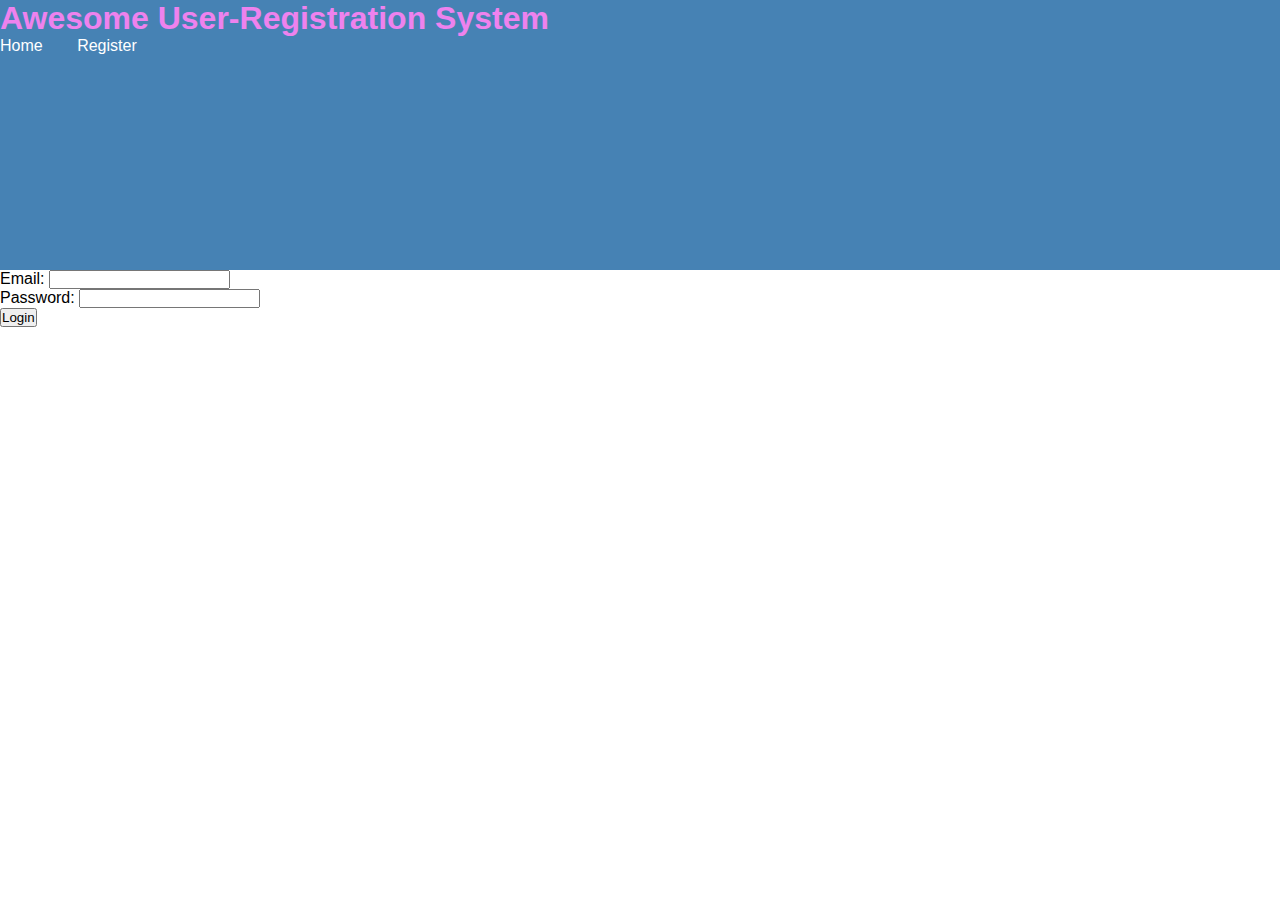
<file: index.html>
<!DOCTYPE html>
<html lang="en">
<head>
    <meta charset="UTF-8">
    <meta http-equiv="X-UA-Compatible" content="IE=edge">
    <meta name="viewport" content="width=device-width, initial-scale=1.0">
    <link rel="stylesheet" href="styles/main.css">
    <title>Document</title>
</head>
<body>

    <header class="site-init">
        <h1>Awesome User-Registration System</h1>
        <nav class="menu">
            <a href="index.html">Home</a>
            <a href="register.html">Register</a>

        </nav>

    </header>

    <main class="container">

        <div class="form-container">
            <div class="form-control">
                <label>Email:</label>
                <input type="text" id="txtEmail">
            </div>
            <div class="form-control">
                <label>Password:</label>
                <input type="text" id="txtPassword">
            </div>
            
            <button id="loginBtn">Login</button>
        </div>
        
        
        
        
        
        
        
        
        
      
    
       
    </main>
    
    <script src="https://code.jquery.com/jquery-3.6.0.min.js"></script>
    <script src="scripts/storemanager.js"></script>
    <script src="scripts/login.js"></script>
    
  
</body>
</html>
</file>
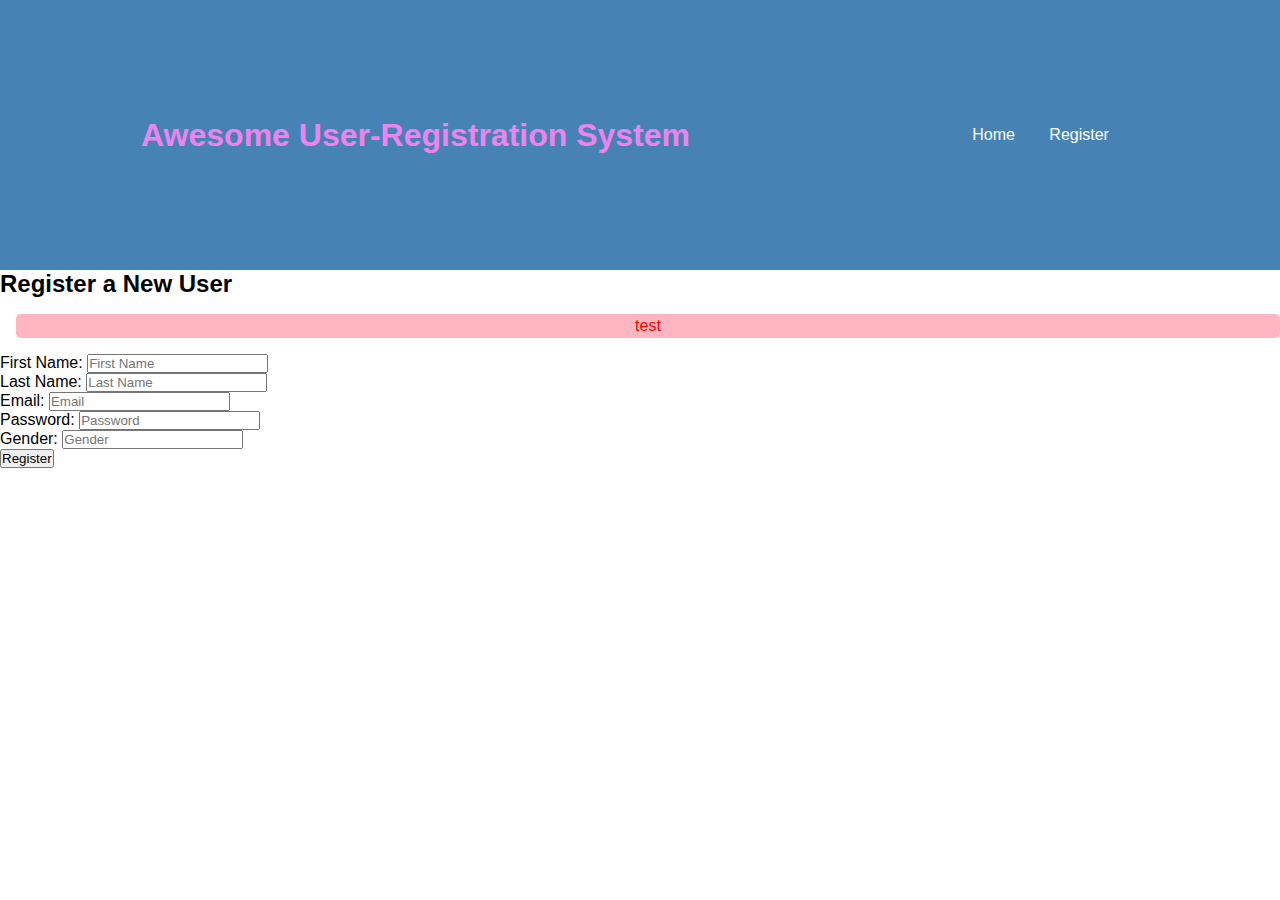
<file: register.html>
<!DOCTYPE html>
<html lang="en">
<head>
    <meta charset="UTF-8">
    <meta http-equiv="X-UA-Compatible" content="IE=edge">
    <meta name="viewport" content="width=device-width, initial-scale=1.0">
    <link rel="stylesheet" href="styles/main.css">
    <title>Document</title>
</head>
<body>

    
    <header class="site-init">
        <div class="bar container">

        
            <h1>Awesome User-Registration System</h1>
            <nav class="menu">
                <a href="index.html">Home</a>
                <a href="register.html">Register</a>
    
            </nav>
        </div>
    </header>

   
    <main class="container"> 
        <h2>Register a New User</h2>
        <div class="form-container">

            <div>
                <p id="alertError" class="alert-error hide">test

                </p>
            </div>
        
            <div class="form-control">
                <label>First Name: </label>
                <input type="text" id="txtFirstName" placeholder="First Name">
            </div>
            
            <div class="form-control">
                <label>Last Name: </label>
                <input type="text" id="txtLastName" placeholder="Last Name">
            </div>
            <div class="form-control">
                <label>Email: </label>
                <input type="text" id="txtEmail" placeholder="Email">
            </div>
            <div class="form-control">
                <label>Password: </label>
                <input type="text" id="txtPassword" placeholder="Password">
            </div>

            <div class="form-control">
                <label>Gender: </label>
                <input type="text" id="txtGender" placeholder="Gender">
            </div>
        
        </div>
        
        <div>
            <button onclick="register();" >Register</button>
        </div>

    </main>
    
    <footer>

    </footer>

    <script src="https://code.jquery.com/jquery-3.6.0.min.js"></script>
    <script src="scripts/storemanager.js"></script>
    <script src="scripts/register.js"></script>
</body>
</html>
</file>
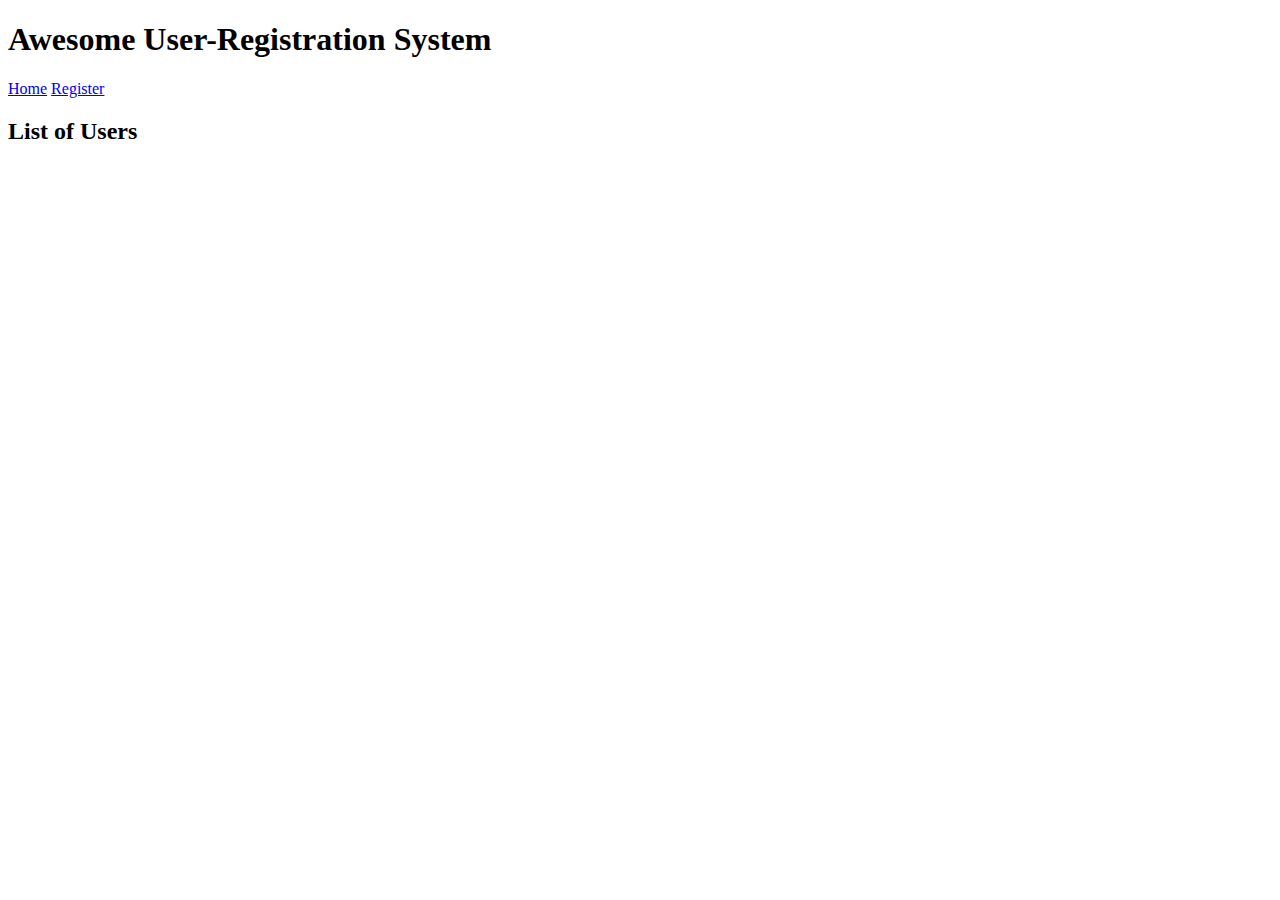
<file: users.html>
<!DOCTYPE html>
<html lang="en">
<head>
    <meta charset="UTF-8">
    <meta http-equiv="X-UA-Compatible" content="IE=edge">
    <meta name="viewport" content="width=device-width, initial-scale=1.0">
    <title>Document</title>
</head>
<body>
    <header class="site-init">
        <h1>Awesome User-Registration System</h1>
        <nav class="menu">
            <a href="index.html">Home</a>
            <a href="register.html">Register</a>

        </nav>

    </header>

    <main>
        <h2>List of Users</h2>
       <tbody id="usersTable"> 

       </tbody>

        
    </main>

    <footer>

    </footer>

<script src="https://code.jquery.com/jquery-3.6.0.min.js"></script>
<script src="scripts/storemanager.js"></script>
<script src="scripts/register.js"></script>

</body>
</html>
</file>
<file: styles/main.css>
*{
    margin:0;
    padding:0;
}

body{
    font-family: Impact, Haettenschweiler, 'Arial Narrow Bold', sans-serif;
}

header.site-init{
    background-color: steelblue;
    color: violet;
    height: 30vh;
}

.bar{
    display:flex;
    justify-content: space-around;
    align-items: center;
    height:100%
}
.menu a{
    color: white;
    margin-right: 30px;
    text-decoration: none;
}
.input-error{
    border: 1px solid red;
}

.alert-error{
    background-color: lightpink;
    color: red;
    padding: 3px;
    margin: 1rem 0 1rem 1rem;
    text-align: center;
    border-radius: 5px;
}
.hid{
    display:none;
}
</file>
